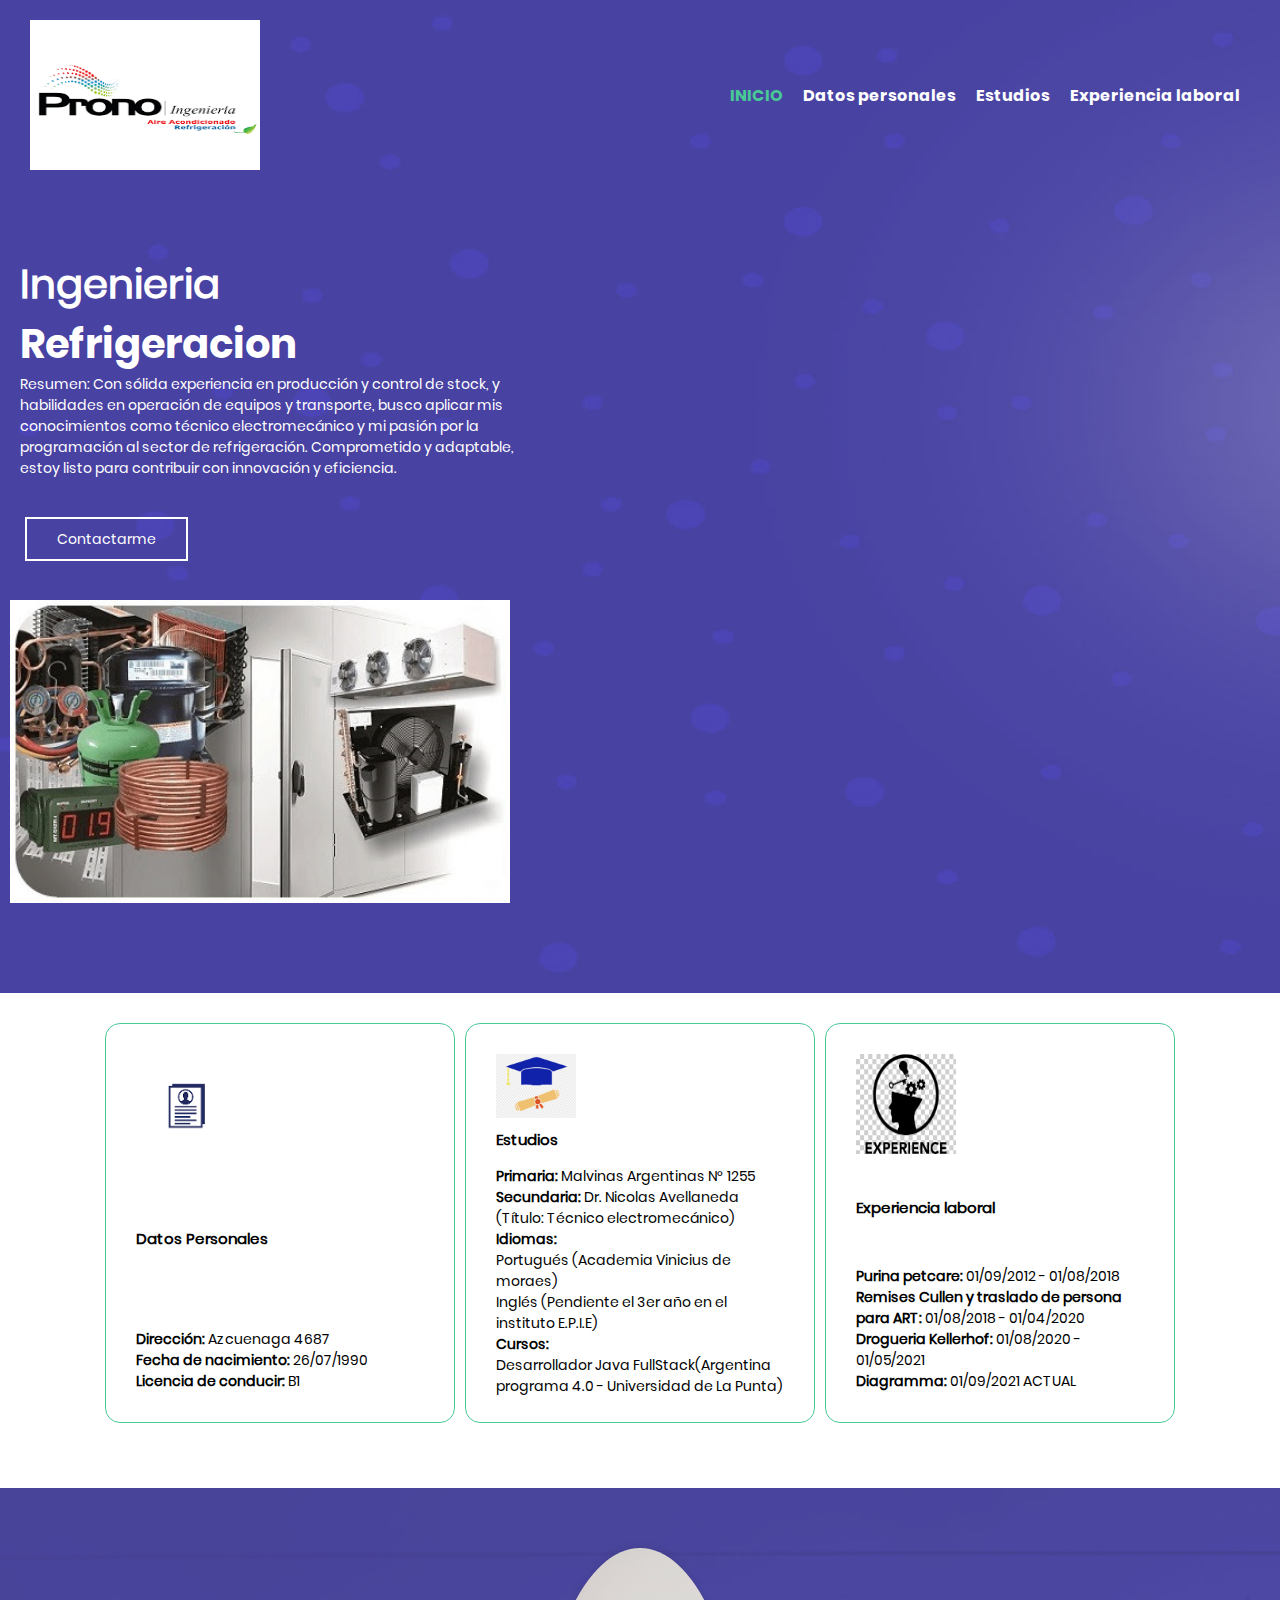
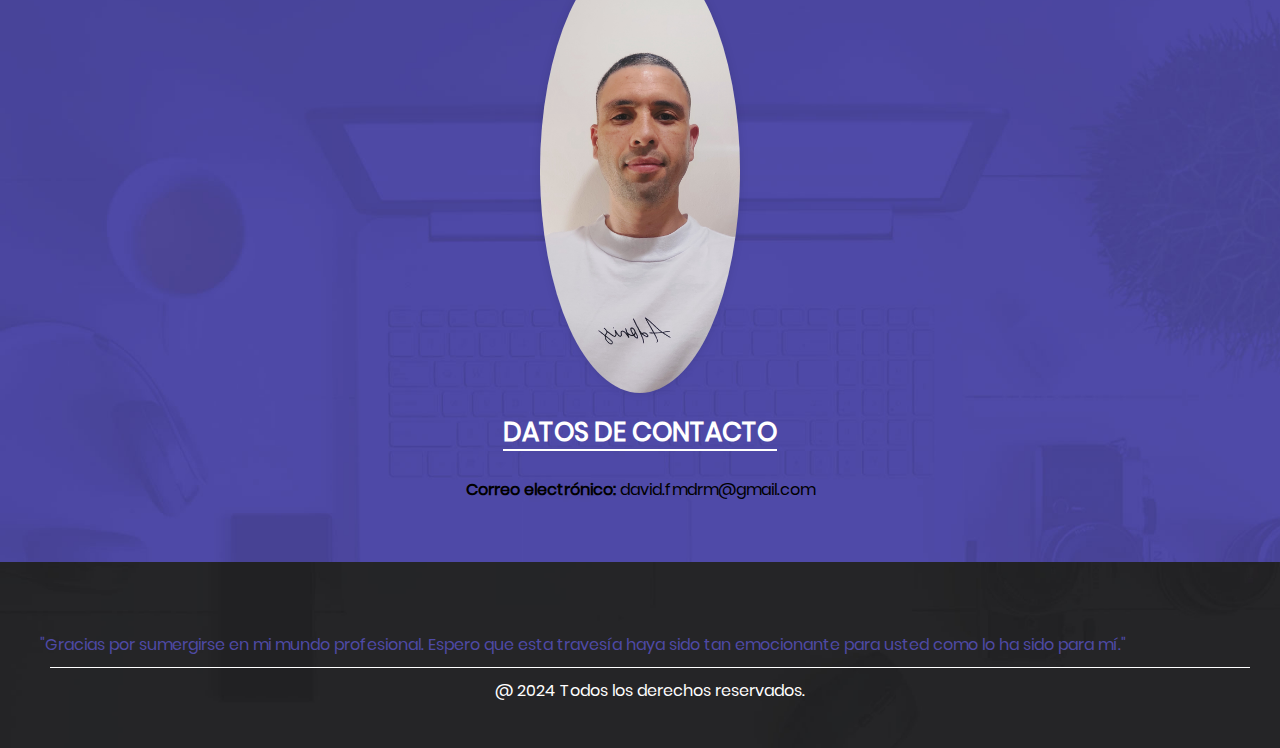
<file: docs/index.html>
<!DOCTYPE html>
<html lang="en">
<head>
    <meta charset="UTF-8">
    <meta http-equiv="X-UA-Compatible" content="IE=edge">
    <meta name="viewport" content="width=device-width, initial-scale=1.0">
    <link rel="stylesheet" href="style.css">
    <title>Document</title>
</head>
<body>
    <header>
        <!-- HEADER -->
        
        <nav>
            <img src="./assets/Images/logo.png" width="230" height="150" alt="Logo">
            <ul class="menu-screen">
                <li><a href="#home" class="selected">INICIO</a></li>
                <li><a href="#datosPersonales">Datos personales</a></li>
                <li><a href="#datosEstudios">Estudios</a></li>
                <li><a href="#experienciaLaboral">Experiencia laboral</a></li>
            </ul>
            <img class="bars" src="./assets/Images/menu_icon.png" width="56" height="41" alt="Menú">
        </nav>
        
        <div class="header-content">
            <div class="header-ct">
                <h3 class="header-subtitle">Ingenieria</h3>
                <h1 class="header-title">Refrigeracion</h1>
                <p>Resumen: Con sólida experiencia en producción y control de stock, y habilidades en operación de equipos y transporte, busco aplicar mis conocimientos como técnico electromecánico y mi pasión por la programación al sector de refrigeración. Comprometido y adaptable, estoy listo para contribuir con innovación y eficiencia.</p>
                <div class="header-content-btns">
                    <a href="#datosContacto" class="btn">Contactarme</a>
                </div>
            </div>
            <img class="header-img" src="./assets/Images/menu3b.jpg" width="449" height="272">
        </div>
    </header>
    <!-- Fin del HEADER -->

    <!-- Sección de tarjetas -->
    <section class="cards">
        <div class="card" id="datosPersonales">
            <img src="./assets/Images/datosPersonales.png" width="100" height="100">
            <h5>Datos Personales</h5>
            <ul class="info-list">
                <li><strong>Dirección:</strong> Azcuenaga 4687</li>
                <li><strong>Fecha de nacimiento:</strong> 26/07/1990</li>
                <li><strong>Licencia de conducir:</strong> B1<br  26072607></brZ></li>
                
            </ul>
        </div>

        <div class="card" id="datosEstudios">
            <img class="img-est"   src="assets/Images/estudios.png" width="80" height="80" style="background-color: transparent;">
            <h5>Estudios</h5>
            <ul class="info-list">
                <li><strong>Primaria:</strong> Malvinas Argentinas N° 1255</li>
                <li><strong>Secundaria:</strong> Dr. Nicolas Avellaneda (Título: Técnico electromecánico)</li>
                <li><strong>Idiomas:</strong></li>
                <ul>
                    <li>Portugués (Academia Vinicius de moraes)</li>
                    <li>Inglés (Pendiente el 3er año en el instituto E.P.I.E)</li>
                </ul> 
                <li><strong>Cursos:</strong></li>
                <ul>
                    <li>Desarrollador Java FullStack(Argentina programa 4.0 - Universidad de La Punta)</li>
                </ul>
            </ul>
        </div>  

        <div class="card" id="experienciaLaboral">
            <img class="img-exp" src="./assets/Images/experienciaLaboral.png"  width="100" height="100" style="background-color: transparent;">
            <h5>Experiencia laboral</h5>
            <ul class="info-list">
                <li title="Purina petcare: 01/09/2012 - 01/08/2018"><strong>Purina petcare:</strong> 01/09/2012 - 01/08/2018</li>
                <li title="Remises Cullen y traslado de persona para ART: 01/08/2018 - 01/04/2020"><strong>Remises Cullen y traslado de persona para ART:</strong> 01/08/2018 - 01/04/2020</li>
                <li title="Drogueria Kellerhof: 01/08/2020 - 01/05/2021"><strong>Drogueria Kellerhof:</strong> 01/08/2020 - 01/05/2021</li>
                <li title="Diagramma: 01/09/2021 ACTUAL"><strong>Diagramma:</strong> 01/09/2021 ACTUAL</li>
            </ul>
            
        </div>
    </section>
    <!-- Fin de la sección de tarjetas -->

   <!-- Sección de contacto -->
   <!-- Sección de contactod -->
<section id="datosContacto" class="contact">
    <img class="img-contact" src="assets/Images/1000174548.jpg" alt="imagen de contacto" >
    <h3 class="section-tittle-white">Datos de contacto</h3>
    <p><strong>Correo electrónico:</strong> david.fmdrm@gmail.com</p>
    <!-- Agrega cualquier otro dato de contacto que desees mostrar -->
</section>
<!-- Fin de la sección de contacto -->

    <!-- Footer -->
    <footer>
        <div class="footer-content">
            <p>"Gracias por sumergirse en mi mundo profesional. Espero que esta travesía haya sido tan emocionante para usted como lo ha sido para mí."</p> 
            <div class="copyright">
                <p>@ 2024 Todos los derechos reservados.</p>
            </div>
        </div>
    </footer>
    <!-- Fin del footer -->
    <script>
        // Obtener el enlace "Home"
        var homeLink = document.querySelector('.menu-screen a[href="#home"]');
    
        // Agregar un evento de clic al enlace "Home"
        homeLink.addEventListener('click', function(event) {
            // Prevenir el comportamiento predeterminado del enlace
            event.preventDefault();
    
            // Obtener todas las tarjetas
            var cards = document.querySelectorAll('.card');
    
            // Mostrar todas las tarjetas
            cards.forEach(function(card) {
                card.style.display = 'block';
            });

            // Desplazarse hacia la sección de tarjetas
            document.getElementById('datosPersonales').scrollIntoView({ behavior: 'smooth' });
        });
    
        // Obtener los enlaces del menú
        var menuLinks = document.querySelectorAll('.menu-screen a');
    
        // Recorrer cada enlace y agregar un evento de clic
        menuLinks.forEach(function(link) {
            link.addEventListener('click', function(event) {
                // Prevenir el comportamiento predeterminado del enlace
                event.preventDefault();
    
                // Obtener el ID de la tarjeta a mostrar desde el atributo href del enlace
                var targetId = link.getAttribute('href').substring(1);
    
                if (targetId === "home") {
                    // Si es el enlace "Home", mostrar todas las tarjetas
                    var cards = document.querySelectorAll('.card');
                    cards.forEach(function(card) {
                        card.style.display = 'block';
                    });
                } else {
                    // Ocultar todas las tarjetas excepto la que corresponde al enlace clickeado
                    var cards = document.querySelectorAll('.card');
                    cards.forEach(function(card) {
                        if (card.id === targetId) {
                            card.style.display = 'block';
                        } else {
                            card.style.display = 'none';
                        }
                    });
                    // Desplazarse a la sección correspondiente
                    document.getElementById(targetId).scrollIntoView({ behavior: 'smooth' });
                }
            });
        });
    </script>
    <script>
        // Obtener el botón "Contactarme"
        var contactarmeBtn = document.querySelector('.header-content-btns .btn');

        // Agregar un evento de clic al botón "Contactarme"
        contactarmeBtn.addEventListener('click', function(event) {
            // Prevenir el comportamiento predeterminado del botón
            event.preventDefault();

            // Obtener la posición vertical de la sección "Datos de contacto"
            var datosContactoSection = document.getElementById('datosContacto');
            var datosContactoSectionPosition = datosContactoSection.offsetTop;

            // Desplazarse hacia la posición de la sección "Datos de contacto"
            window.scrollTo({
                top: datosContactoSectionPosition,
                behavior: 'smooth'
            });
        });
    </script>
   <script src="main.js"></script>
    
</body>
</html>
</file>
<file: docs/style.css>
/*ULTIMO*/
/*/configuraciones generales------ main settings*/
:root {
  --primary-color: #4f4aa6;
  --secondary-color: #48ca95;
  --bg-color: #f7f7f7;
  --light-color: #fff;

  --header-title-font: Poppins-Bold;
  --text-font: Poppins;
  --menu-font: Poppins-bold;
  --section-tittle-font: Poppins;

}

* {
  margin: 0;
  padding: 0;
  box-sizing: border-box;
  font-family: var(--text-font);
}

@font-face {
  font-family: 'Poppins';
  src: url('./assets/Fonts/Poppins-Regular.ttf');
}
@font-face {
  font-family: 'Poppins-bold';
  src: url('./assets/Fonts/Poppins-Bold.ttf');
}
@font-face {
  font-family: 'Poppins-extrabold';
  src: url('./assets/Fonts/Poppins-ExtraBold.ttf');
}

/*header*/

header {
  background-image: url('./assets/Images/banner.jpg');
  background-size: cover;
  background-repeat: no-repeat;
  display: flex;
  flex-direction: column;
  min-height: 90vh;
  justify-content: flex-start;
}


nav {
  display: flex;
  justify-content:space-between;
  align-items: center;
  padding: 20px 30px;

}

nav ul {
  display: flex;
  list-style-type: none;
  align-items: center;
 
}

nav ul li {
  padding: 10px;
}

nav img{
  margin-right: auto;
}
nav ul li a {
  color: var(--light-color);
  text-decoration: none;
  font-family: var(--menu-font);
  
}

nav ul li a:hover {
  color: var(--secondary-color);
}

.selected {
  color: var(--secondary-color);
}

.header-ct {
  max-width: 500px;
  color: var(--light-color);
  display: flex;
  flex-direction: column;
  
}

.header-content{
  display: flex;
  justify-content: center;
  margin-top: 5%;
  margin-bottom: 40px;

}

.btn {
  color: var(--light-color);
  padding: 15px 60px;
  border: 2px solid var(--light-color);
  text-decoration: none;
  text-align: center;
  margin:0px 5px;
 

}

.btn:hover{
  background-color: var(--secondary-color);
  border: 2px solid var(--secondary-color);
  text-align: center;
}

.header-content-btns{
  margin-top: 50px;

}

.header-title{
      font-size: 60px     ;
      font-family: var(--header-title-font);
}

.header-subtitle{
  font-size: 40px;  
}

.header-img{
  margin: 25px;
}
.bars{
  display:none;
  cursor: pointer;
}
.menu-screen{

justify-content: flex-end;


}

.menu-screen li{
  padding: 10px;
  text-align: right;
}

.menu-screen.show-menu{
  display: flex;
  left: 0;
}

@media(max-width: 800px){
.menu-screen{
  display: none;
  position: relative;
  top: 60px;
  right: 0;
  width: 100%;
  flex-direction: column;
  align-items: center;
  padding-top: 20px;
transition: left 0.3s ease-in-out;
}
.bars{
  display: block;
}
.menu-screen.show-menu{
  display: flex;
  left: 0;
}
.menu-screen li {
  width: 100% ;
  text-align: center;
  padding: 20px;
  font-size: 20px;

}
.menu-screen.show-menu li a:hover{
  color: var(--secondary-color);
}
.bars{
  display: block;
}

}

@media(max-width: 1300px){
  .header-content{
      flex-direction: column;
  }
  .header-ct{
      margin-left: 20px;
  }
  .header-title{
      font-size: 40px;
  }
  .header-ct{
      font-size: 20px;
  }
  .header-ct{
      font-size: 14px;
  }
  .header-content-btns{
      font-size: 14px;
  }
  .btn{
      padding: 10px 30px;
  }
  .header-img{
      margin: 50px 10px;
      width: 97%;
      height: 100%;
      max-width: 500px;
  }
} 
/* End header */

/*Cards section*/
.cards{
  width: 100vw;
  display: flex;
  justify-content: center;
  align-items: center;
  padding-top: 25px;
  padding-bottom: 60px;
  flex-wrap: wrap;
}
.card {
  margin: 5px;  
  padding:30px;
  border: 1px solid var(--secondary-color);
  border-radius: 15px;
  width: 350px;
  height: 400px;
  display: flex;
  flex-direction: column;
  justify-content: space-between;
  overflow: auto;
}


.card h5 {
  font-size: 15px;
  margin-top: 10px;
  margin-bottom: 15px;
}
.card ul {
  font-size: 14px;
  list-style-type: none;
  margin-bottom: 10px;
  margin: 0;
}

.img-exp {
  background-color: blue;
}

@media (max-width: 768px) {
  .card {
    width: 90%; /* Tarjeta ocupa el 90% del ancho de la pantalla en dispositivos pequeños */
    min-height: auto; /* Altura automática en dispositivos pequeños */
  }
}

@media (max-width: 576px) {
  .card {
    padding: 20px; /* Reducir el relleno en dispositivos más pequeños */
  }

}
/*End cards section*/
  /*End cards section*/

  /*Form section*/
.contact{
  background-image: url(./assets/Images/contact_g.jpg);
  background-size: cover;
  background-repeat: no-repeat;
  display: flex;
  justify-content: center;
  align-items: center;
  padding-top: 60px;
  padding-bottom: 60px;
  flex-direction: column;
}

.contact-form{
  border: 1px solid var(--light-color);
  padding: 50px;
  width: 800px;
  display: flex;
  flex-direction: column;
  align-items: center;
}

.section-tittle-white{
  text-transform: uppercase;
  font-size: 26px; 
  font-family: var(--section-tittle-font);
  border-bottom: 1px solid var(--section-tittle-font);
  margin-bottom: 25px;
  color: var(--light-color);
  text-decoration: underline  ;
  text-underline-offset: 8px;

  
}
.contact-input{
  width: 100%;
  height: 40px;
  margin: 10px 0px;
  padding: 10px;
  background-color: transparent;
  box-shadow: none;
  outline: none;
  border:1px solid var(--light-color);
  color: var(--light-color);
}

.contact-textarea{
  color:  var(--light-color);
  background-color: transparent;
  margin: 10px 0px;
  padding: 10px;
  border: 1px solid var(--light-color);
  resize: none;
  width: 100%;
  height: 150px;
  display: flex;
  align-items: center;
}

.contact-input::placeholder{
  color:var(--light-color);
  opacity: 1;
}
.contact-input::-moz-placeholder{
  color: var(--light-color);
  opacity: 1;

}
.contact-textarea::-moz-placeholder{
  color: var(--light-color);
  opacity: 1;

}
.contact-textarea::placeholder{
  color:var(--light-color);
  opacity: 1;
}



.contact-btn{
  color: var(--light-color);
  border: 2px solid var(--secondary-color);
  padding: 15px 60px;
  background-color: var(--secondary-color);
  text-decoration: none;
  margin: 0px 5px;
  max-width: 150px;
  border-radius: 25px;
  cursor: pointer;
}

.contact-btn:hover{
  color: var(--secondary-color);
  background-color: transparent;
}

@media(max-width:800px){
    .contact-form{
      width: 96%;
    }
}

  /*End form section*/

  /*Section contacto*/
 
.img-contact {
  width: 200px; /* Ajusta el tamaño de la imagen según sea necesario */
  height: auto; /* Establece la altura automática para mantener la proporción */
  border-radius: 50%; /* Hace que la imagen tenga bordes redondeados */
  box-shadow: 0 0 10px rgba(0, 0, 0, 0.1); /* Agrega una ligera sombra */
  margin-bottom: 20px; /* Agrega un margen inferior para separar la imagen del texto */
}
  /*End section contacto*/

/*Footer section*/
    footer{
      background-image: url(assets/Images/footer.jpg);
      background-size: cover;
      background-repeat: no-repeat;
      display: flex;
      justify-content: center;
      align-items: center;
      flex-direction: column;
    }

    .copyright{
      width: 1200px;
      color: var(--light-color);
      border-top: 1px solid var(--light-color);
      padding: 10px;
      margin: 10px;
      text-align: center;
    }
  
    .footer-content{
      width: 1200px;
      display: flex;
      margin-top: 70px ;
      margin-bottom: 25px;
      flex-direction: column;
      color: var(--primary-color);
    }
/*End footer section*/
</file>
